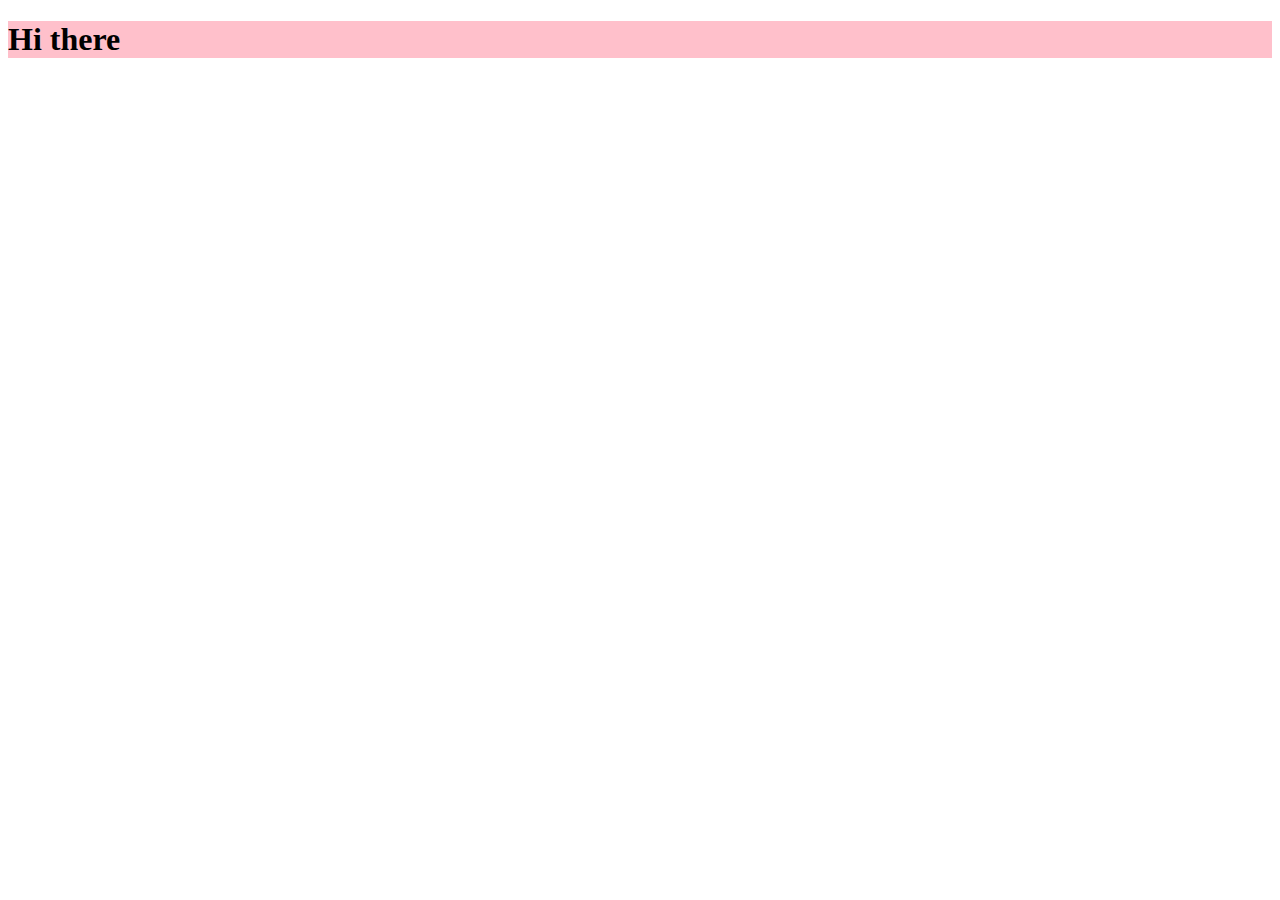
<file: index.html>
<!DOCTYPE html>
<html>
  <head>
    <meta charset="UTF-8" />
    <title>Hello</title>
    <link rel="stylesheet" href="./style.css" />
    <script src="script.js"></script>
  </head>
  <body>
    <h1>Hi there</h1>
  </body>
</html>
</file>
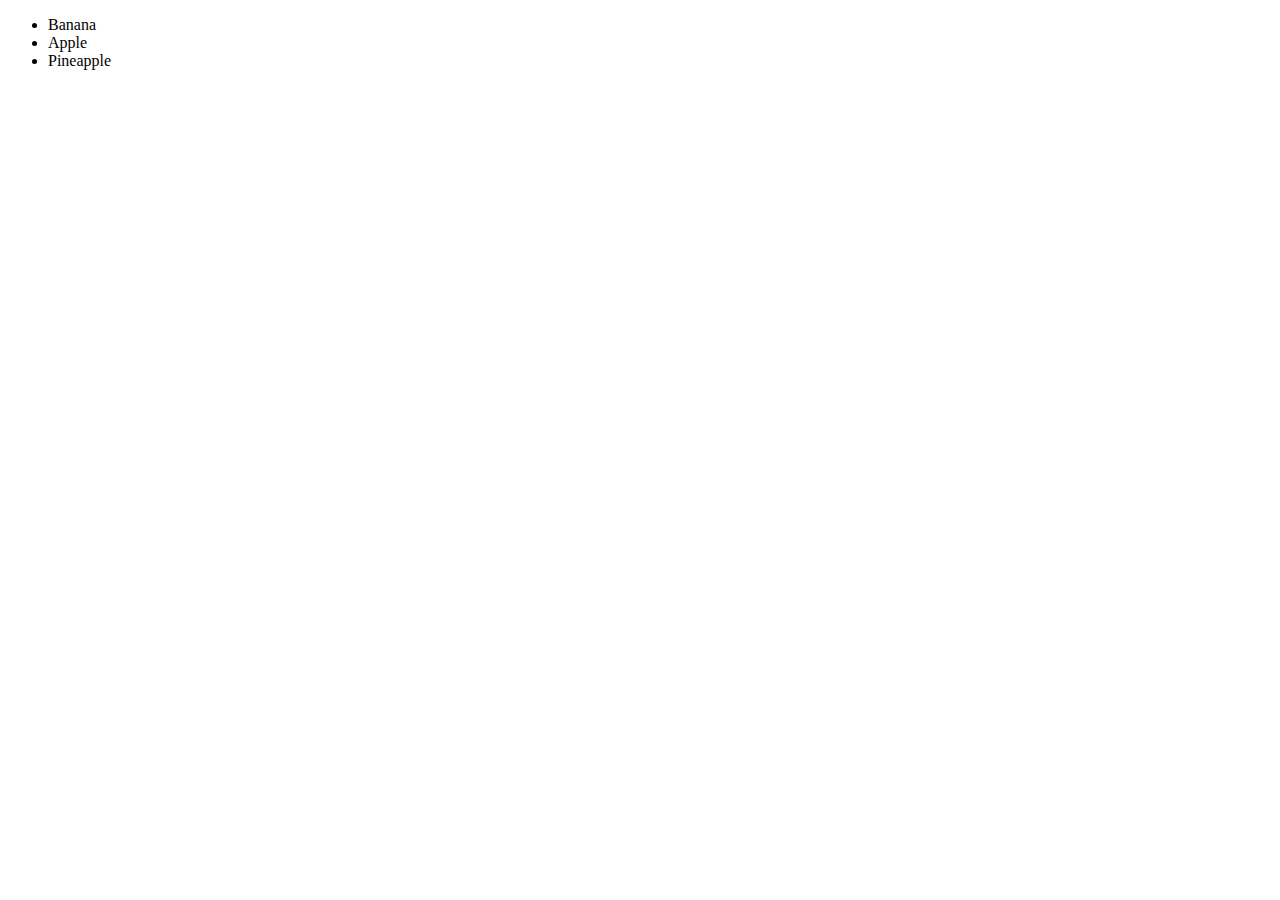
<file: fruits/index.html>
<!DOCTYPE html>
<html>
  <head>
    <meta charset="UTF-8" />
    <title>Fruits</title>
  </head>
  <body>
    <ul>
      <li>Banana</li>
      <li>Apple</li>
      <li>Pineapple</li>
    </ul>
  </body>
</html>
</file>
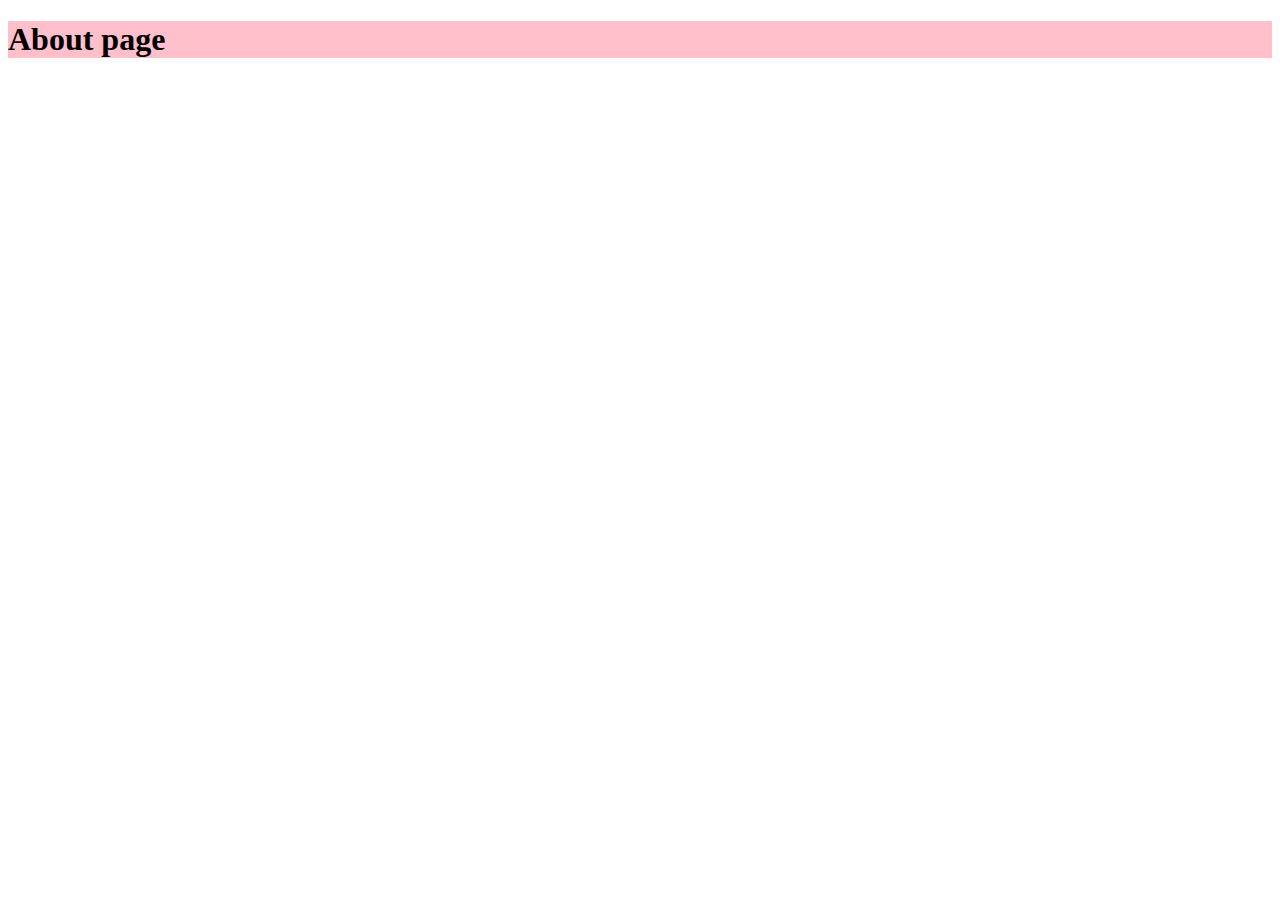
<file: about.html>
<!DOCTYPE html>
<html>
  <head>
    <meta charset="UTF-8" />
    <title>Hello</title>
    <link rel="stylesheet" href="./style.css" />
    <script src="script.js"></script>
  </head>
  <body>
    <h1>About page</h1>
  </body>
</html>
</file>
<file: style.css>
h1 {
  background-color: pink;
  font-size: 32px;
}
</file>
